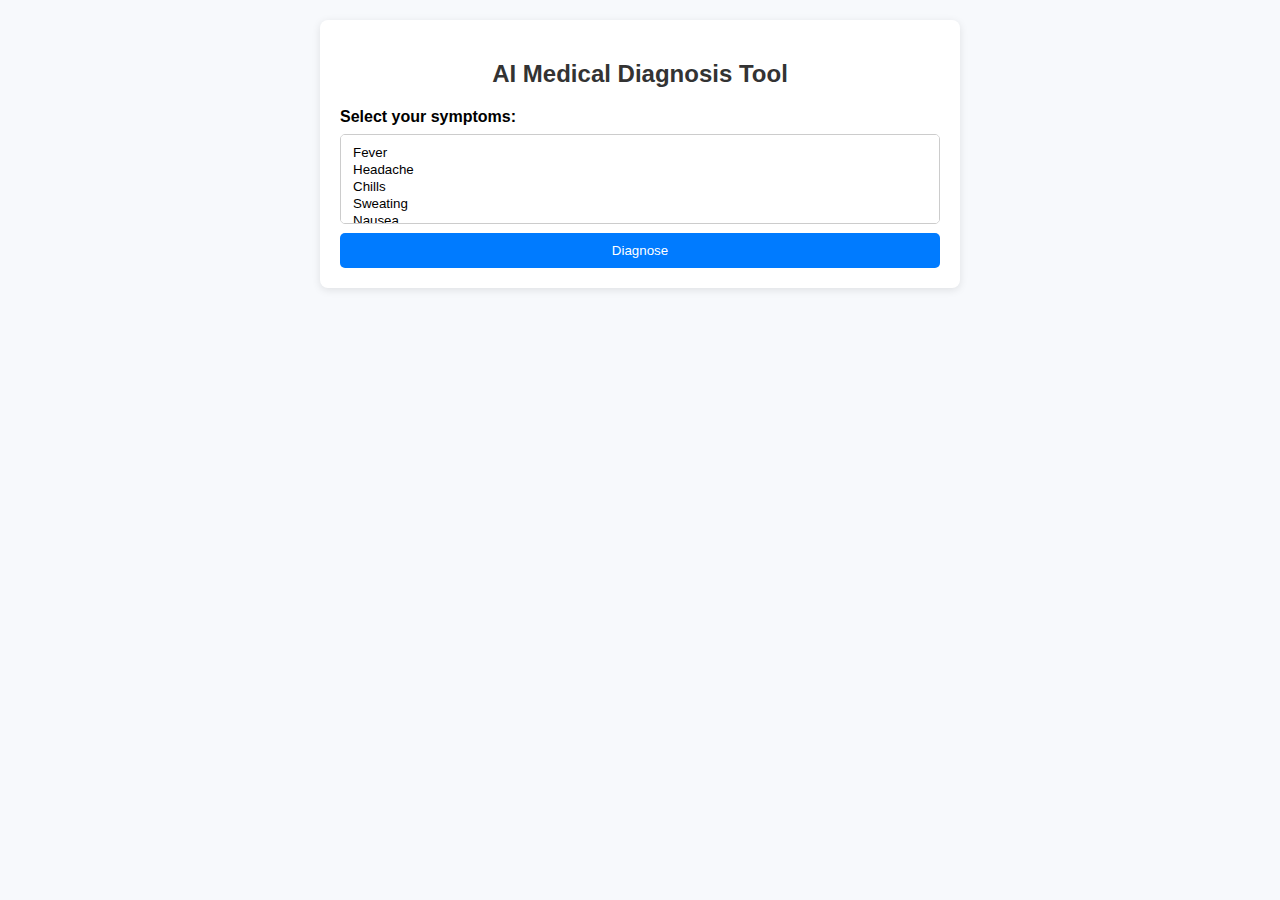
<file: test.html>
<!DOCTYPE html>
<html lang="en">
<head>
  <meta charset="UTF-8">
  <title>AI Medical Diagnosis Tool</title>
  <style>
    body {
      font-family: Arial, sans-serif;
      background: #f7f9fc;
      margin: 0;
      padding: 20px;
    }
    .container {
      max-width: 600px;
      background: white;
      margin: 0 auto;
      padding: 20px;
      border-radius: 8px;
      box-shadow: 0 2px 8px rgba(0,0,0,0.1);
    }
    h2 {
      text-align: center;
      color: #333;
    }
    label {
      font-weight: bold;
      margin-top: 10px;
      display: block;
    }
    select, button {
      width: 100%;
      padding: 10px;
      margin-top: 8px;
      border: 1px solid #ccc;
      border-radius: 5px;
    }
    button {
      background: #007bff;
      color: white;
      border: none;
      cursor: pointer;
    }
    button:hover {
      background: #0056b3;
    }
    .result {
      margin-top: 20px;
      background: #e9f5e9;
      padding: 15px;
      border-left: 5px solid #28a745;
      border-radius: 5px;
    }
    .result strong {
      color: #28a745;
    }
  </style>
</head>
<body>
  <div class="container">
    <h2>AI Medical Diagnosis Tool</h2>

    <form id="diagnosis-form">
      <label for="symptoms">Select your symptoms:</label>
      <select id="symptoms" multiple>
        <option value="fever">Fever</option>
        <option value="headache">Headache</option>
        <option value="chills">Chills</option>
        <option value="sweating">Sweating</option>
        <option value="nausea">Nausea</option>
        <option value="vomiting">Vomiting</option>
        <option value="diarrhea">Diarrhea</option>
        <option value="body pain">Body Pain</option>
        <option value="fatigue">Fatigue</option>
        <option value="rash">Skin Rash</option>
      </select>

      <button type="submit">Diagnose</button>
    </form>

    <div id="output" class="result" style="display:none;"></div>
  </div>

  <script>
    const form = document.getElementById("diagnosis-form");
    const output = document.getElementById("output");

    const malariaSymptoms = ["fever", "headache", "chills", "sweating", "nausea", "vomiting", "fatigue"];

    const medications = [
      { name: "Paracetamol", use: "For fever and pain relief." },
      { name: "Ibuprofen", use: "For pain and inflammation." },
      { name: "Oral Rehydration Salts", use: "To prevent dehydration." },
      { name: "Antihistamine", use: "For mild allergic symptoms." }
    ];

    form.addEventListener("submit", function (e) {
      e.preventDefault();
      const selected = Array.from(document.getElementById("symptoms").selectedOptions).map(o => o.value);

      let matchedSymptoms = selected.filter(symptom => malariaSymptoms.includes(symptom));
      let diagnosis = "";
      let action = "For a definitive diagnosis, please consult a healthcare provider.";
      let medList = "";

      if (matchedSymptoms.length >= 4) {
        diagnosis = "Based on your symptoms (" + matchedSymptoms.join(", ") + "), you may have malaria.";
        action = "You should visit a healthcare provider immediately. Do not self-medicate.";
      } else if (matchedSymptoms.length > 0) {
        diagnosis = "Some of your symptoms (" + matchedSymptoms.join(", ") + ") suggest a mild possibility of malaria.";
      } else {
        diagnosis = "Based on your symptoms: none, your symptoms do not strongly indicate malaria.";
      }

      medList = "<ul>" + medications.map(med => `<li><strong>${med.name}</strong>: ${med.use}</li>`).join("") + "</ul>";

      output.innerHTML = `
        <strong>Diagnosis Result</strong><br>
        ${diagnosis}<br><br>
        <strong>Recommended Actions</strong><br>
        ${action}<br><br>
        <strong>Suggested Medications</strong>
        ${medList}
      `;
      output.style.display = "block";
    });
  </script>
</body>
</html>
</file>
